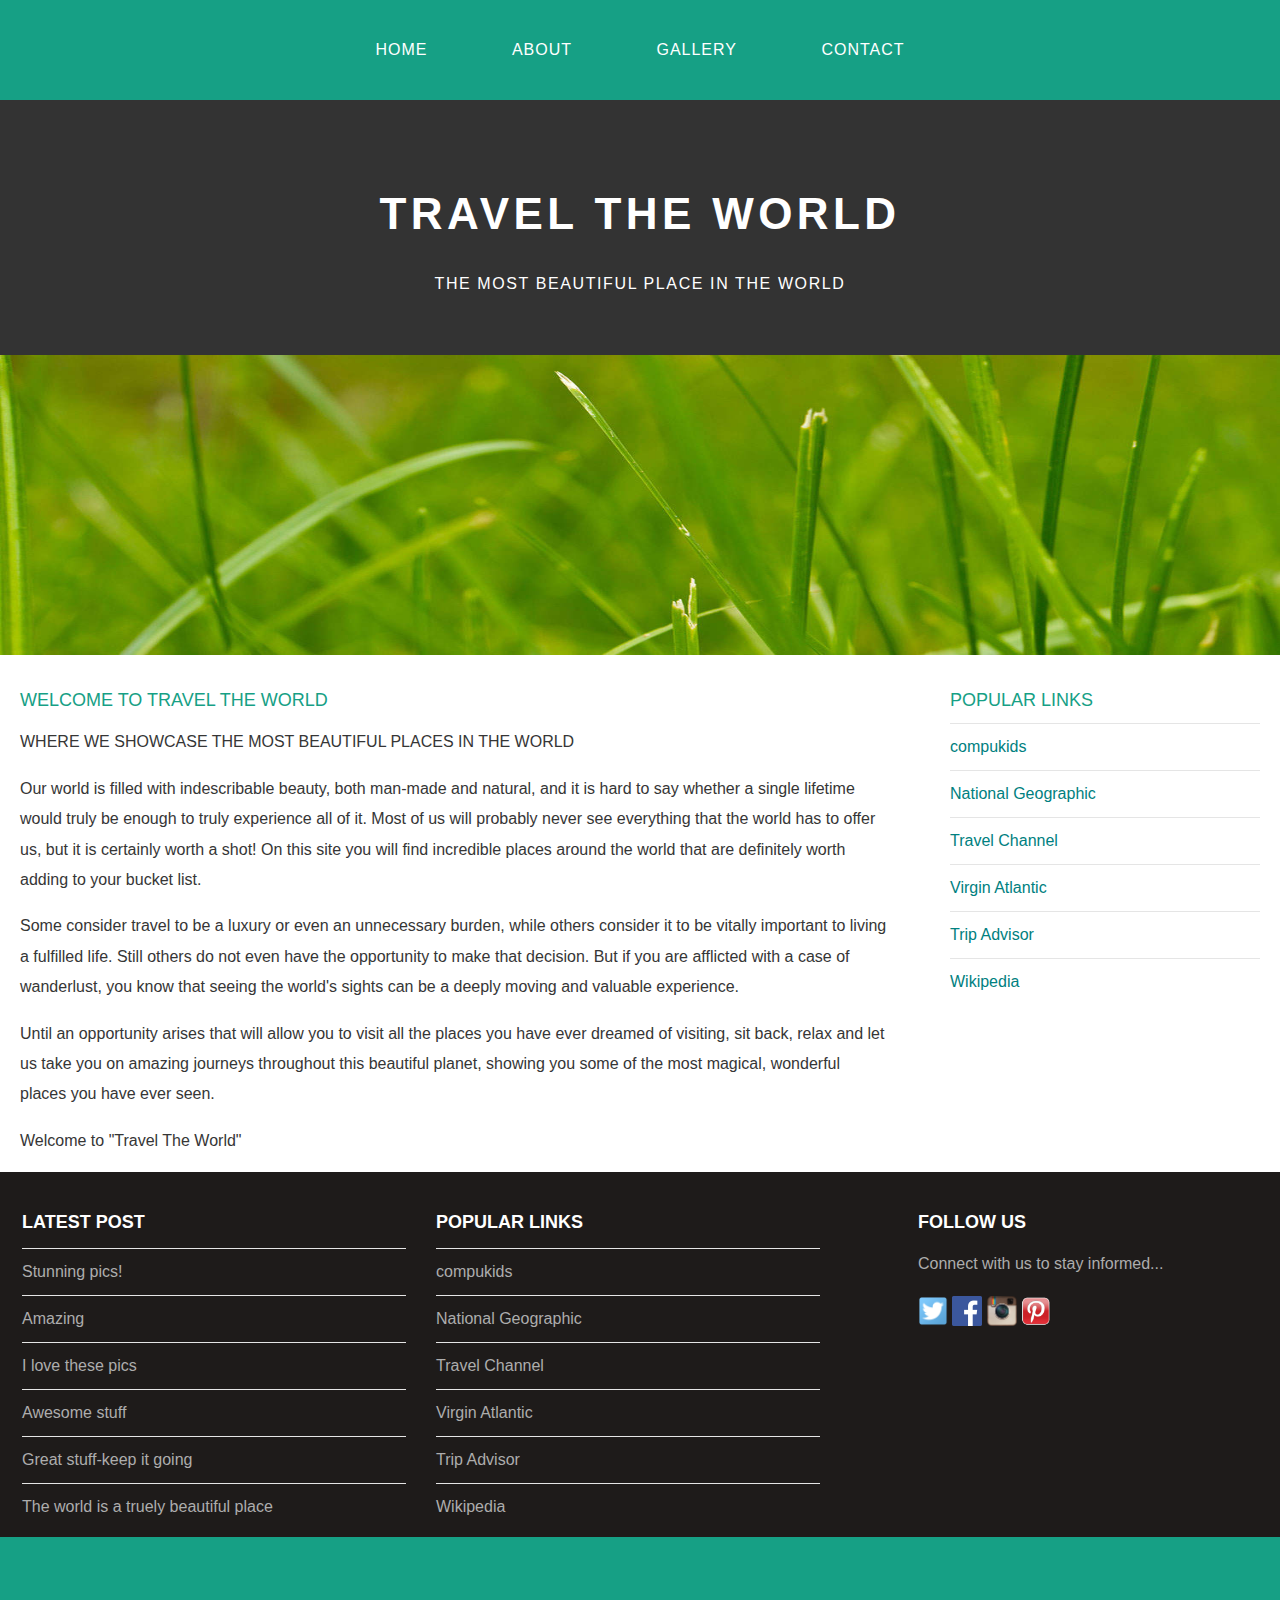
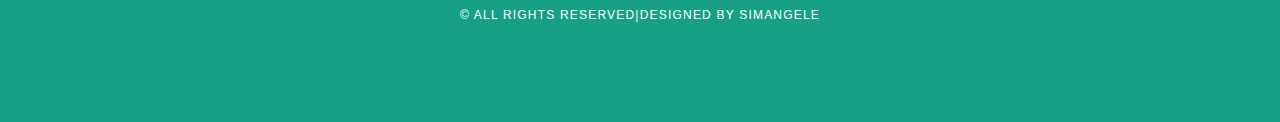
<file: index.html>
<!DOCTYPE html>
<html>
    <head>
        <title>Travel The World</title>
        <link rel="stylesheet" href="style.css"/>
    </head>
    
    <body>
    
        <div id="menu">
            <ul>
                <li><a href="index.html">Home</a> </li>
                <li><a href="about.html">About</a> </li>
                <li><a href="gallery.html">Gallery</a> </li>
                <li><a href="contact.html">Contact</a> </li>
            </ul>
        </div>
        
        <div id="header">
            <h1>TRAVEL THE WORLD</h1>
            <p>THE MOST BEAUTIFUL PLACE IN THE WORLD</p>
        </div>
        
        <div id="banner">
            <img src="images/pic01.jpg"/>
        </div>
        
        <div id="page">
            <div id="content">
            <h2>Welcome to travel the world </h2>
            <p>WHERE WE SHOWCASE THE MOST BEAUTIFUL PLACES IN THE WORLD</p>
                
               <p>Our world is filled with indescribable beauty, both man-made and natural, and it is hard to say whether a single lifetime would truly be enough to truly experience all of it. Most of us will probably never see everything that the world has to offer us, but it is certainly worth a shot! On this site you will find incredible places around the world that are definitely worth adding to your bucket list.</p>
<p>Some consider travel to be a luxury or even an unnecessary burden, while others consider it to be vitally important to living a fulfilled life. Still others do not even have the opportunity to make that decision. But if you are afflicted with a case of wanderlust, you know that seeing the world's sights can be a deeply moving and valuable experience.</p>
<p>Until an opportunity arises that will allow you to visit all the places you have ever dreamed of visiting, sit back, relax and let us take you on amazing journeys throughout this beautiful planet, showing you some of the most magical, wonderful places you have ever seen.</p>
<p>Welcome to "Travel The World"</p> 
            </div>
            <div id="sidebar">
                <h2>Popular Links</h2>
                <ul class="styled">
                <li><a href="http://www.compukids.me">compukids</a></li>
                <li><a href="http://www.nationalgeographic.com/">National Geographic</a></li>
                <li><a href="http://www.travelchannel.com/">Travel Channel</a></li>
                <li><a href="http://www.virgin-atlantic.com/en.html">Virgin Atlantic</a></li>
                <li><a href="http://www.tripadvisor.com">Trip Advisor</a></li>
                <li><a href="http://en.wikipedia.org/wiki/Main_page">Wikipedia</a></li>
                </ul>
            </div>
        </div>
        <div id="footer">
            <div id="box1">
                <h2>Latest Post</h2>
                <ul class="styled">
                    <li><a href="#">Stunning pics!</a></li>
                    <li><a href="#">Amazing</a></li>
                    <li><a href="#">I love these pics</a></li>
                    <li><a href="#">Awesome stuff</a></li>
                    <li><a href="#">Great stuff-keep it going</a></li>
                    <li><a href="#">The world is a truely beautiful place</a></li>
                
                </ul>
            </div>
            
            <div id="box2">
                <h2>Popular Links</h2>
                <ul class="styled">
                <li><a href="http://www.compukids.me">compukids</a></li>
                <li><a href="http://www.nationalgeographic.com/">National Geographic</a></li>
                <li><a href="http://www.travelchannel.com/">Travel Channel</a></li>
                <li><a href="http://www.virgin-atlantic.com/en.html">Virgin Atlantic</a></li>
                <li><a href="http://www.tripadvisor.com">Trip Advisor</a></li>
                <li><a href="http://en.wikipedia.org/wiki/Main_page">Wikipedia</a></li>
                </ul>
            </div>
            
            <div id="box3">
                <h2>Follow us </h2>
                <p>Connect with us to stay informed...</p>
                <a href="#"><img src="images/twitter.png" height="30"/></a>
                <a href="#"><img src="images/facebook.png" height="30"/></a>
                <a href="#"><img src="images/instagram.png" height="30"/></a>
                <a href="#"><img src="images/pinterest.png" height="30"/></a>
            </div>
        </div>
        <div id="copyright">
            <p>&copy; All Rights Reserved|Designed by Simangele</p>
            
        </div>
    </body>
</html>
</file>
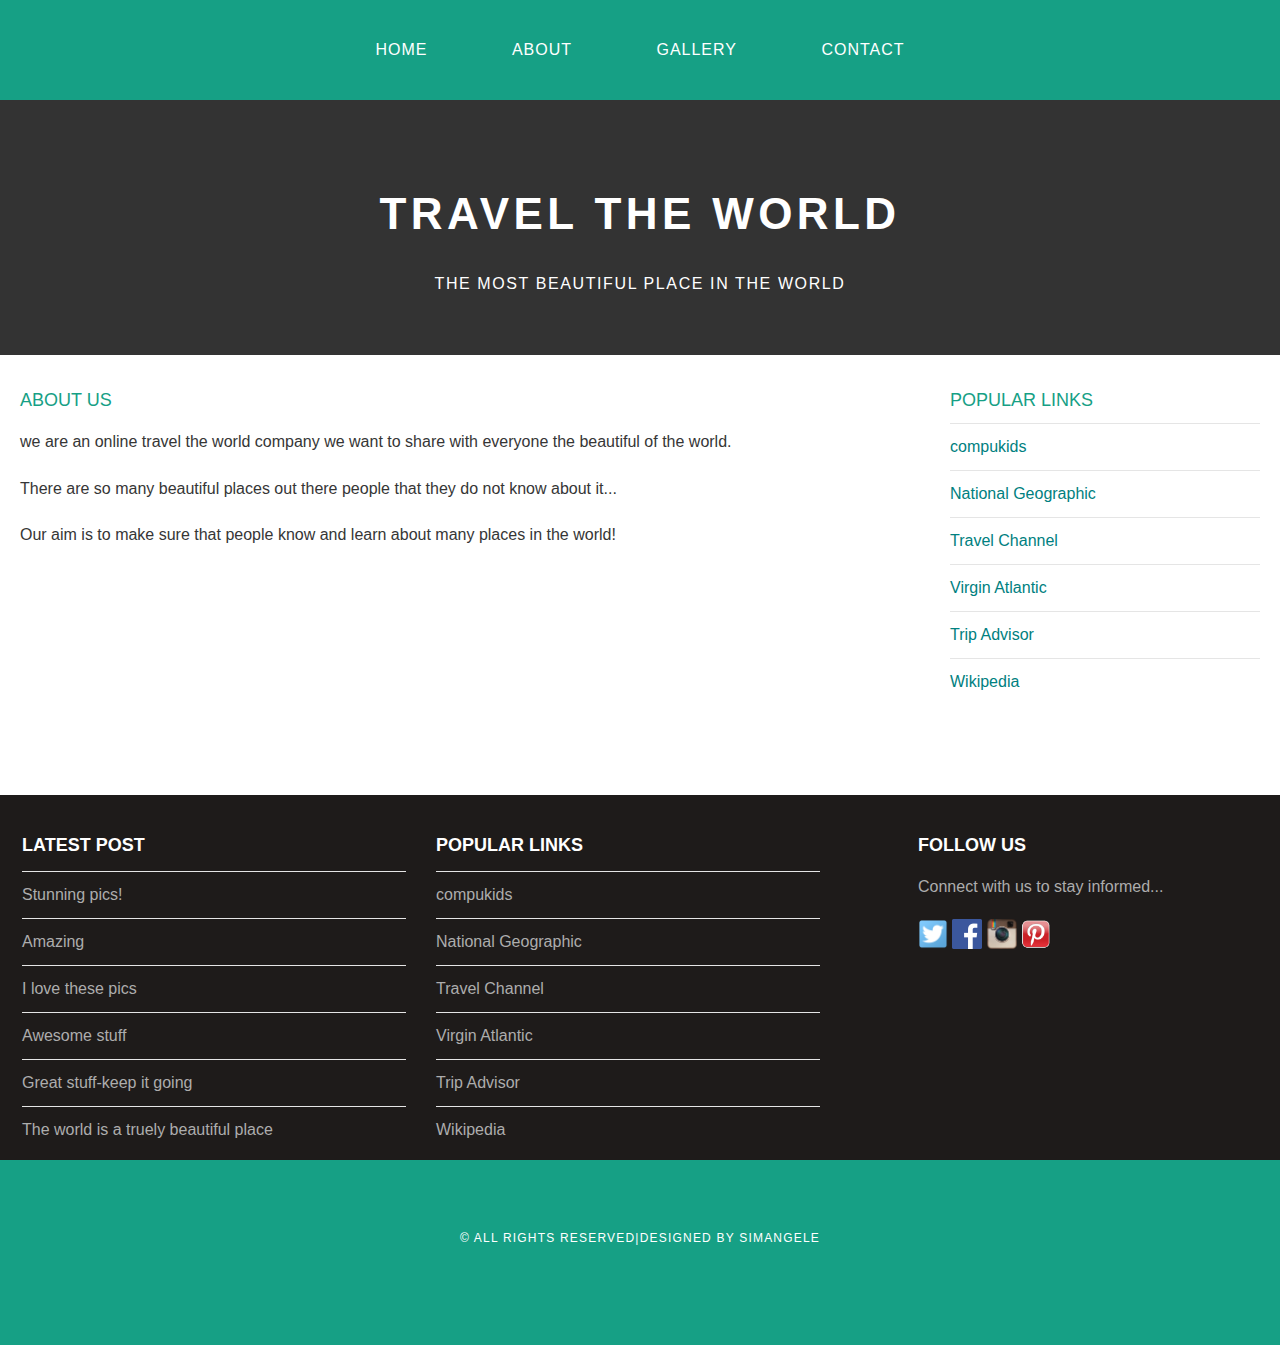
<file: about.html>
<!DOCTYPE html>
<html>
    <head>
        <title>Travel The World</title>
        <link rel="stylesheet" href="style.css"/>
    </head>
    
    <body>
    
        <div id="menu">
            <ul>
                <li><a href="index.html">Home</a> </li>
                <li><a href="about.html">About</a> </li>
                <li><a href="gallery.html">Gallery</a> </li>
                <li><a href="contact.html">Contact</a> </li>
            </ul>
        </div>
        
        <div id="header">
            <h1>TRAVEL THE WORLD</h1>
            <p>THE MOST BEAUTIFUL PLACE IN THE WORLD</p>
        </div>
        
        <div id="page">
            <div id="content">
            <h2>About Us </h2>
            <p>we are an online travel the world company we want to share with everyone the beautiful of the world.</p>
            <p>There are so many beautiful places out there people that they do not know about it... </p>
            <p>Our aim is to make sure that  people know and learn about many places in the world!</p>
            </div>
            <div id="sidebar">
                <h2>Popular Links</h2>
                <ul class="styled">
                <li><a href="http://www.compukids.me">compukids</a></li>
                <li><a href="http://www.nationalgeographic.com/">National Geographic</a></li>
                <li><a href="http://www.travelchannel.com/">Travel Channel</a></li>
                <li><a href="http://www.virgin-atlantic.com/en.html">Virgin Atlantic</a></li>
                <li><a href="http://www.tripadvisor.com">Trip Advisor</a></li>
                <li><a href="http://en.wikipedia.org/wiki/Main_page">Wikipedia</a></li>
                </ul>
            </div>
        </div>
        <div id="footer">
            <div id="box1">
                <h2>Latest Post</h2>
                <ul class="styled">
                    <li><a href="#">Stunning pics!</a></li>
                    <li><a href="#">Amazing</a></li>
                    <li><a href="#">I love these pics</a></li>
                    <li><a href="#">Awesome stuff</a></li>
                    <li><a href="#">Great stuff-keep it going</a></li>
                    <li><a href="#">The world is a truely beautiful place</a></li>
                
                </ul>
            </div>
            
            <div id="box2">
                <h2>Popular Links</h2>
                <ul class="styled">
                <li><a href="http://www.compukids.me">compukids</a></li>
                <li><a href="http://www.nationalgeographic.com/">National Geographic</a></li>
                <li><a href="http://www.travelchannel.com/">Travel Channel</a></li>
                <li><a href="http://www.virgin-atlantic.com/en.html">Virgin Atlantic</a></li>
                <li><a href="http://www.tripadvisor.com">Trip Advisor</a></li>
                <li><a href="http://en.wikipedia.org/wiki/Main_page">Wikipedia</a></li>
                </ul>
            </div>
            
            <div id="box3">
                <h2>Follow us </h2>
                <p>Connect with us to stay informed...</p>
                <a href="#"><img src="images/twitter.png" height="30"/></a>
                <a href="#"><img src="images/facebook.png" height="30"/></a>
                <a href="#"><img src="images/instagram.png" height="30"/></a>
                <a href="#"><img src="images/pinterest.png" height="30"/></a>
            </div>
        </div>
        <div id="copyright">
            <p>&copy; All Rights Reserved|Designed by Simangele</p>
            
        </div>
    </body>
</html>
</file>
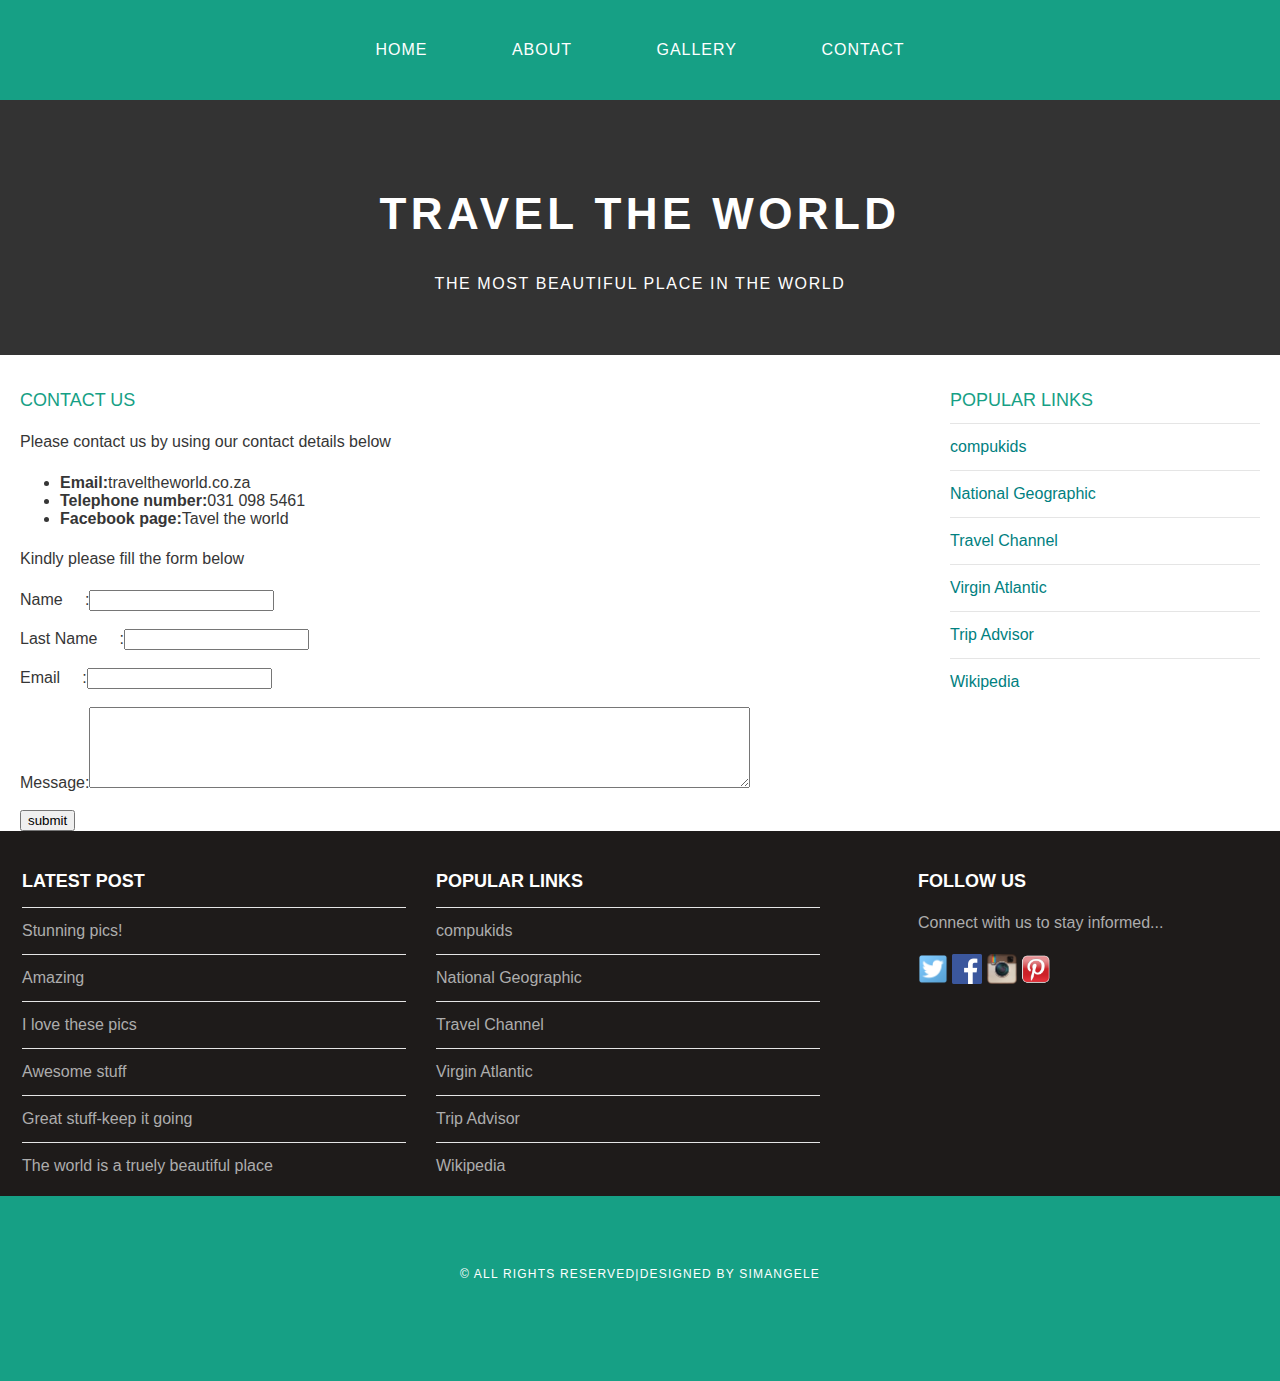
<file: contact.html>
<!DOCTYPE html>
<html>
    <head>
        <title>Travel The World</title>
        <link rel="stylesheet" href="style.css"/>
    </head>
    
    <body>
    
        <div id="menu">
            <ul>
                <li><a href="index.html">Home</a> </li>
                <li><a href="about.html">About</a> </li>
                <li><a href="gallery.html">Gallery</a> </li>
                <li><a href="contact.html">Contact</a> </li>
            </ul>
        </div>
        
        <div id="header">
            <h1>TRAVEL THE WORLD</h1>
            <p>THE MOST BEAUTIFUL PLACE IN THE WORLD</p>
        </div>
        
        <div id="page">
            <div id="content">
            <h2>Contact Us </h2>
            <p>Please contact us by using our contact details below</p>
             <ul class="style1">
               <li><b>Email:</b>traveltheworld.co.za</li> 
               <li><b>Telephone number:</b>031 098 5461</li>
               <li><b>Facebook page:</b>Tavel the world</li>
                 
                </ul> 
                <p>Kindly please fill the form below</p>
                <form>
                    Name&nbsp;&nbsp;&nbsp;&nbsp;&nbsp;:<input type="text"/><br/><br/>
                    Last Name&nbsp;&nbsp;&nbsp;&nbsp;&nbsp;:<input type="text"/><br/><br/>
                    Email&nbsp;&nbsp;&nbsp;&nbsp;&nbsp;:<input type="email"/><br/><br/>
                    Message:<textarea cols="80" rows="5"></textarea><br/><br/>
                    <input type="submit" value="submit"/>
                
                </form>
            </div>
            <div id="sidebar">
                <h2>Popular Links</h2>
                <ul class="styled">
                <li><a href="http://www.compukids.me">compukids</a></li>
                <li><a href="http://www.nationalgeographic.com/">National Geographic</a></li>
                <li><a href="http://www.travelchannel.com/">Travel Channel</a></li>
                <li><a href="http://www.virgin-atlantic.com/en.html">Virgin Atlantic</a></li>
                <li><a href="http://www.tripadvisor.com">Trip Advisor</a></li>
                <li><a href="http://en.wikipedia.org/wiki/Main_page">Wikipedia</a></li>
                </ul>
            </div>
        </div>
        <div id="footer">
            <div id="box1">
                <h2>Latest Post</h2>
                <ul class="styled">
                    <li><a href="#">Stunning pics!</a></li>
                    <li><a href="#">Amazing</a></li>
                    <li><a href="#">I love these pics</a></li>
                    <li><a href="#">Awesome stuff</a></li>
                    <li><a href="#">Great stuff-keep it going</a></li>
                    <li><a href="#">The world is a truely beautiful place</a></li>
                
                </ul>
            </div>
            
            <div id="box2">
                <h2>Popular Links</h2>
                <ul class="styled">
                <li><a href="http://www.compukids.me">compukids</a></li>
                <li><a href="http://www.nationalgeographic.com/">National Geographic</a></li>
                <li><a href="http://www.travelchannel.com/">Travel Channel</a></li>
                <li><a href="http://www.virgin-atlantic.com/en.html">Virgin Atlantic</a></li>
                <li><a href="http://www.tripadvisor.com">Trip Advisor</a></li>
                <li><a href="http://en.wikipedia.org/wiki/Main_page">Wikipedia</a></li>
                </ul>
            </div>
            
            <div id="box3">
                <h2>Follow us </h2>
                <p>Connect with us to stay informed...</p>
                <a href="#"><img src="images/twitter.png" height="30"/></a>
                <a href="#"><img src="images/facebook.png" height="30"/></a>
                <a href="#"><img src="images/instagram.png" height="30"/></a>
                <a href="#"><img src="images/pinterest.png" height="30"/></a>
            </div>
        </div>
        <div id="copyright">
            <p>&copy; All Rights Reserved|Designed by Simangele</p>
            
        </div>
    </body>
</html>
</file>
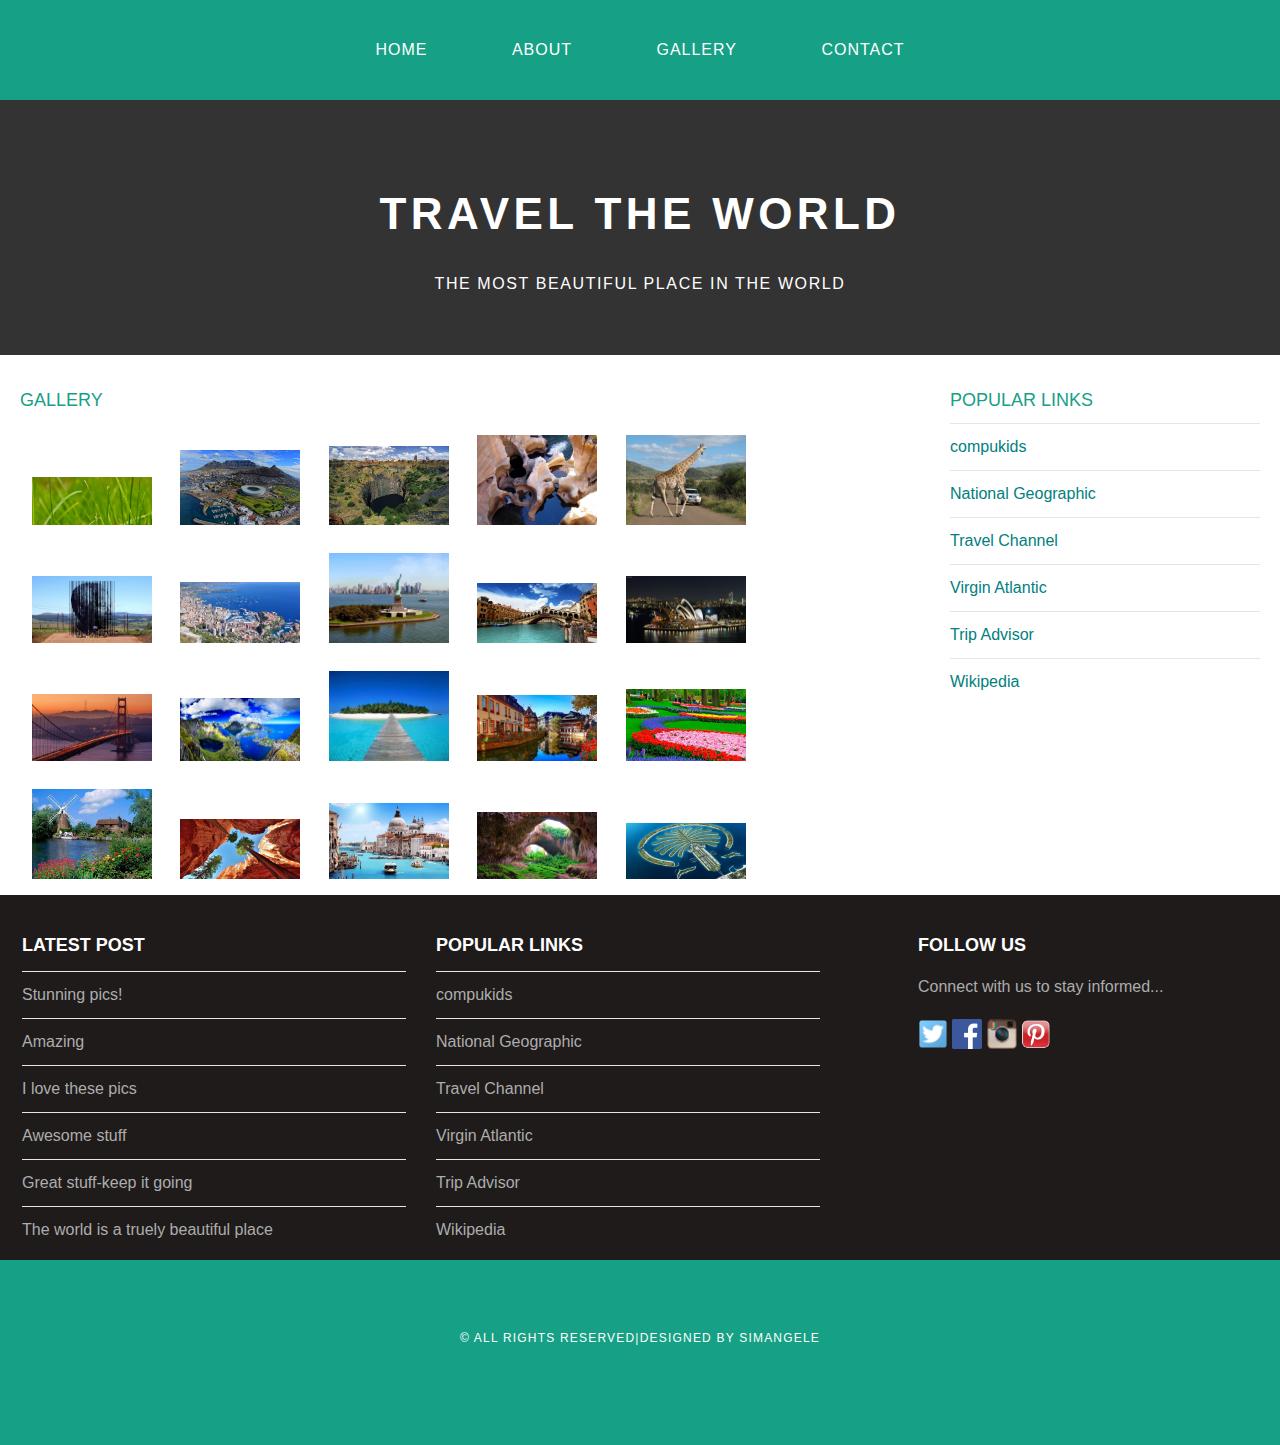
<file: gallery.html>
<!DOCTYPE html>
<html>
    <head>
        <title>Travel The World</title>
        <link rel="stylesheet" href="style.css"/>
    </head>
    
    <body>
    
        <div id="menu">
            <ul>
                <li><a href="index.html">Home</a> </li>
                <li><a href="about.html">About</a> </li>
                <li><a href="gallery.html">Gallery</a> </li>
                <li><a href="contact.html">Contact</a> </li>
            </ul>
        </div>
        
        <div id="header">
            <h1>TRAVEL THE WORLD</h1>
            <p>THE MOST BEAUTIFUL PLACE IN THE WORLD</p>
        </div>
        
        <div id="page">
            <div id="content">
            <h2>Gallery </h2>
                <div id="gallery">
                <img src="images/pic01.jpg"/>
                <img src="images/pic2.jpg"/>
                <img src="images/pic3.jpg"/>
                <img src="images/pic4.jpg"/>
                <img src="images/pic5.jpg"/>
                <img src="images/pic6.jpg"/>
                <img src="images/pic7.jpg"/>
                <img src="images/pic8.jpg"/>
                <img src="images/pic9.jpg"/>
                <img src="images/pic10.jpg"/>
                <img src="images/pic11.jpg"/>
                <img src="images/pic12.jpg"/>
                <img src="images/pic13.jpg"/>
                <img src="images/pic14.jpg"/>
                <img src="images/pic15.jpg"/>
                <img src="images/pic16.jpg"/>
                <img src="images/pic17.jpg"/>
                <img src="images/pic18.jpg"/>
                <img src="images/pic19.jpg"/>
                <img src="images/pic20.jpg"/>
                
                </div>
            </div>
            <div id="sidebar">
                <h2>Popular Links</h2>
                <ul class="styled">
                <li><a href="http://www.compukids.me">compukids</a></li>
                <li><a href="http://www.nationalgeographic.com/">National Geographic</a></li>
                <li><a href="http://www.travelchannel.com/">Travel Channel</a></li>
                <li><a href="http://www.virgin-atlantic.com/en.html">Virgin Atlantic</a></li>
                <li><a href="http://www.tripadvisor.com">Trip Advisor</a></li>
                <li><a href="http://en.wikipedia.org/wiki/Main_page">Wikipedia</a></li>
                </ul>
            </div>
        </div>
        <div id="footer">
            <div id="box1">
                <h2>Latest Post</h2>
                <ul class="styled">
                    <li><a href="#">Stunning pics!</a></li>
                    <li><a href="#">Amazing</a></li>
                    <li><a href="#">I love these pics</a></li>
                    <li><a href="#">Awesome stuff</a></li>
                    <li><a href="#">Great stuff-keep it going</a></li>
                    <li><a href="#">The world is a truely beautiful place</a></li>
                
                </ul>
            </div>
            
            <div id="box2">
                <h2>Popular Links</h2>
                <ul class="styled">
                <li><a href="http://www.compukids.me">compukids</a></li>
                <li><a href="http://www.nationalgeographic.com/">National Geographic</a></li>
                <li><a href="http://www.travelchannel.com/">Travel Channel</a></li>
                <li><a href="http://www.virgin-atlantic.com/en.html">Virgin Atlantic</a></li>
                <li><a href="http://www.tripadvisor.com">Trip Advisor</a></li>
                <li><a href="http://en.wikipedia.org/wiki/Main_page">Wikipedia</a></li>
                </ul>
            </div>
            
            <div id="box3">
                <h2>Follow us </h2>
                <p>Connect with us to stay informed...</p>
                <a href="#"><img src="images/twitter.png" height="30"/></a>
                <a href="#"><img src="images/facebook.png" height="30"/></a>
                <a href="#"><img src="images/instagram.png" height="30"/></a>
                <a href="#"><img src="images/pinterest.png" height="30"/></a>
            </div>
        </div>
        <div id="copyright">
            <p>&copy; All Rights Reserved|Designed by Simangele</p>
            
        </div>
    </body>
</html>
</file>
<file: style.css>
/* ******************************************************************* */
/* Universal styles                                                    */
/* ******************************************************************* */

body{
    margin: 0;
    padding: 0;
    background-color: white;
    font-family: 'Raleway',sans-serif;
    font-size: 16px;
    font-weight: 400;
    color: #363636;
}

P{
    line-height: 190%;
}

a{
    text-decoration: none;
    color: teal;
}


#menu{
    background-color: #16a085;
    height: 100px;
}

#menu ul{
    margin: 0;
    padding: 0;
    list-style-type: none;
    text-align: center;
}

#menu li{
    display: inline-block;
}

#menu a{
    letter-spacing: 1px;
    text-decoration: none;
    text-align: center;
    text-transform: uppercase;
    font-size: 16px;
    line-height: 100px;
    color: white;
    
    padding: 0 40px;
    border: none;
    display: block;
}

#menu a:hover{
    background-color: #1abc9c;
}


/* ******************************************************************* */
/* Header                                                   */
/* ******************************************************************* */

#header{
    padding: 60px 0px 40px 0px;
    background-color: #333333;
    text-align: center;
}

#header h1{
    letter-spacing: 0.1em;
    font-size: 44px;
    color: white;
}

#header p{
    letter-spacing: 0.1em;
    color: white;
}

/* ******************************************************************* */
/* Banner                                                 */
/* ******************************************************************* */

#banner{
    height: 300px;
}

#banner img{
    width: 100%;
    height: 300px;
}

/* ******************************************************************* */
/* Page                                                */
/* ******************************************************************* */

#page{
    min-height: 400px;
    padding: 20px;
}

#page h2{
    margin-bottom: 12px;
    text-transform: uppercase;
    font-weight: 400;
    font-size: 18px;
    color: #16a085;
}

/* CONTENT */

#content{
    float: left;
    width: 70%;
}

/* SIDEBAR */

#sidebar{
    float: right;
    width: 25%;
}

/* Lists */

ul.styled{
   margin: 0;
    padding: 0;
    list-style-type: none;
}

ul.styled li{
    border-top: solid 1px #e5e5e5;
    padding: 14px 0px;
    
}

/* ******************************************************************* */
/* Footer                                               */
/* ******************************************************************* */

#footer{
    width: 100%;
    height: 340px;
    background-color: #1e1b1a;
    padding-top: 25px;
    padding-left: 22px;
    clear: both;
}

#footer h2{
    font-size: 18px;
    font-weight: 400px;
    text-transform: uppercase;
    color: white;
}

#footer p{
    color: #adadad;
}

#footer a{
    color: #adadad;
    
}

#box1{
    float: left;
    width: 30%;
    padding-right: 30px;
}

#box2{
    float: left;
    width: 30%;
    padding-right: 30px;
}

#box3{
    float: right;
    width: 30%;
    padding-left: 30px;
}

/* ******************************************************************* */
/* copyright                                               */
/* ******************************************************************* */

#copyright{
    width: 100%;
    height: 130px;
    text-align: center;
    background-color: #16a085;
    padding-top: 55px;
    clear: both;
}

#copyright p{
    font-size: 12px;
    letter-spacing: 0.1em;
    text-transform: uppercase;
    color: white;
}

/* ******************************************************************* */
/* Gallery                                              */
/* ******************************************************************* */

#gallery img{
    width: 120px;
    margin: 12px;
    -moz-transition: -moz-transform 0.5s ease-in;
    -webkit-transition: -webkit-transform 0.5s ease-in;
    -o-transition: -o-transform 0.5s ease-in;
}

#gallery img:hover{
    -moz-transform: scale(3);
    -webkit-transform:scale(3);
    -o-transform: scale(3);
}
</file>
